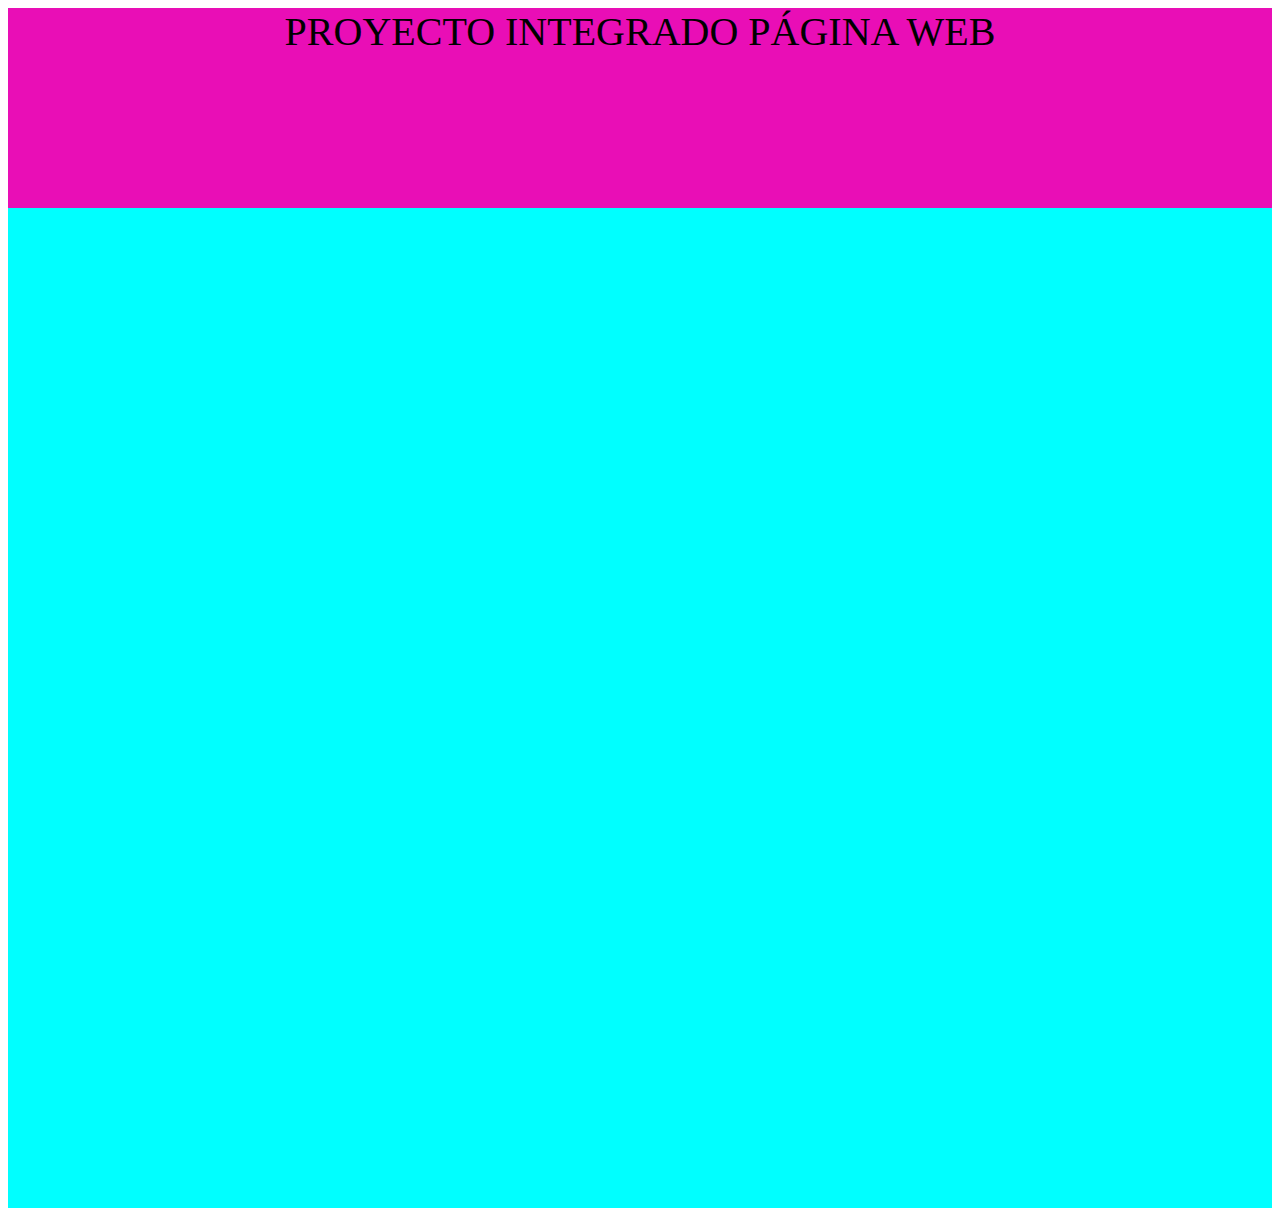
<file: periodo 1.html>
<!DOCTYPE html>
<html lang="en">
<head>
    <meta charset="UTF-8">
    <meta http-equiv="X-UA-Compatible" content="IE=edge">
    <meta name="viewport" content="width=, initial-scale=1.0">
    <title>Document</title>
    <link rel="stylesheet" href="temas.css">
</head>
<body>
   <div class="contenedor">

    <div class="encabezado">
PROYECTO INTEGRADO PÁGINA WEB


    </div>
    <div></div>
    <div></div>
    <div></div>
    <div></div>






   </div>



</body>
</html>
</file>
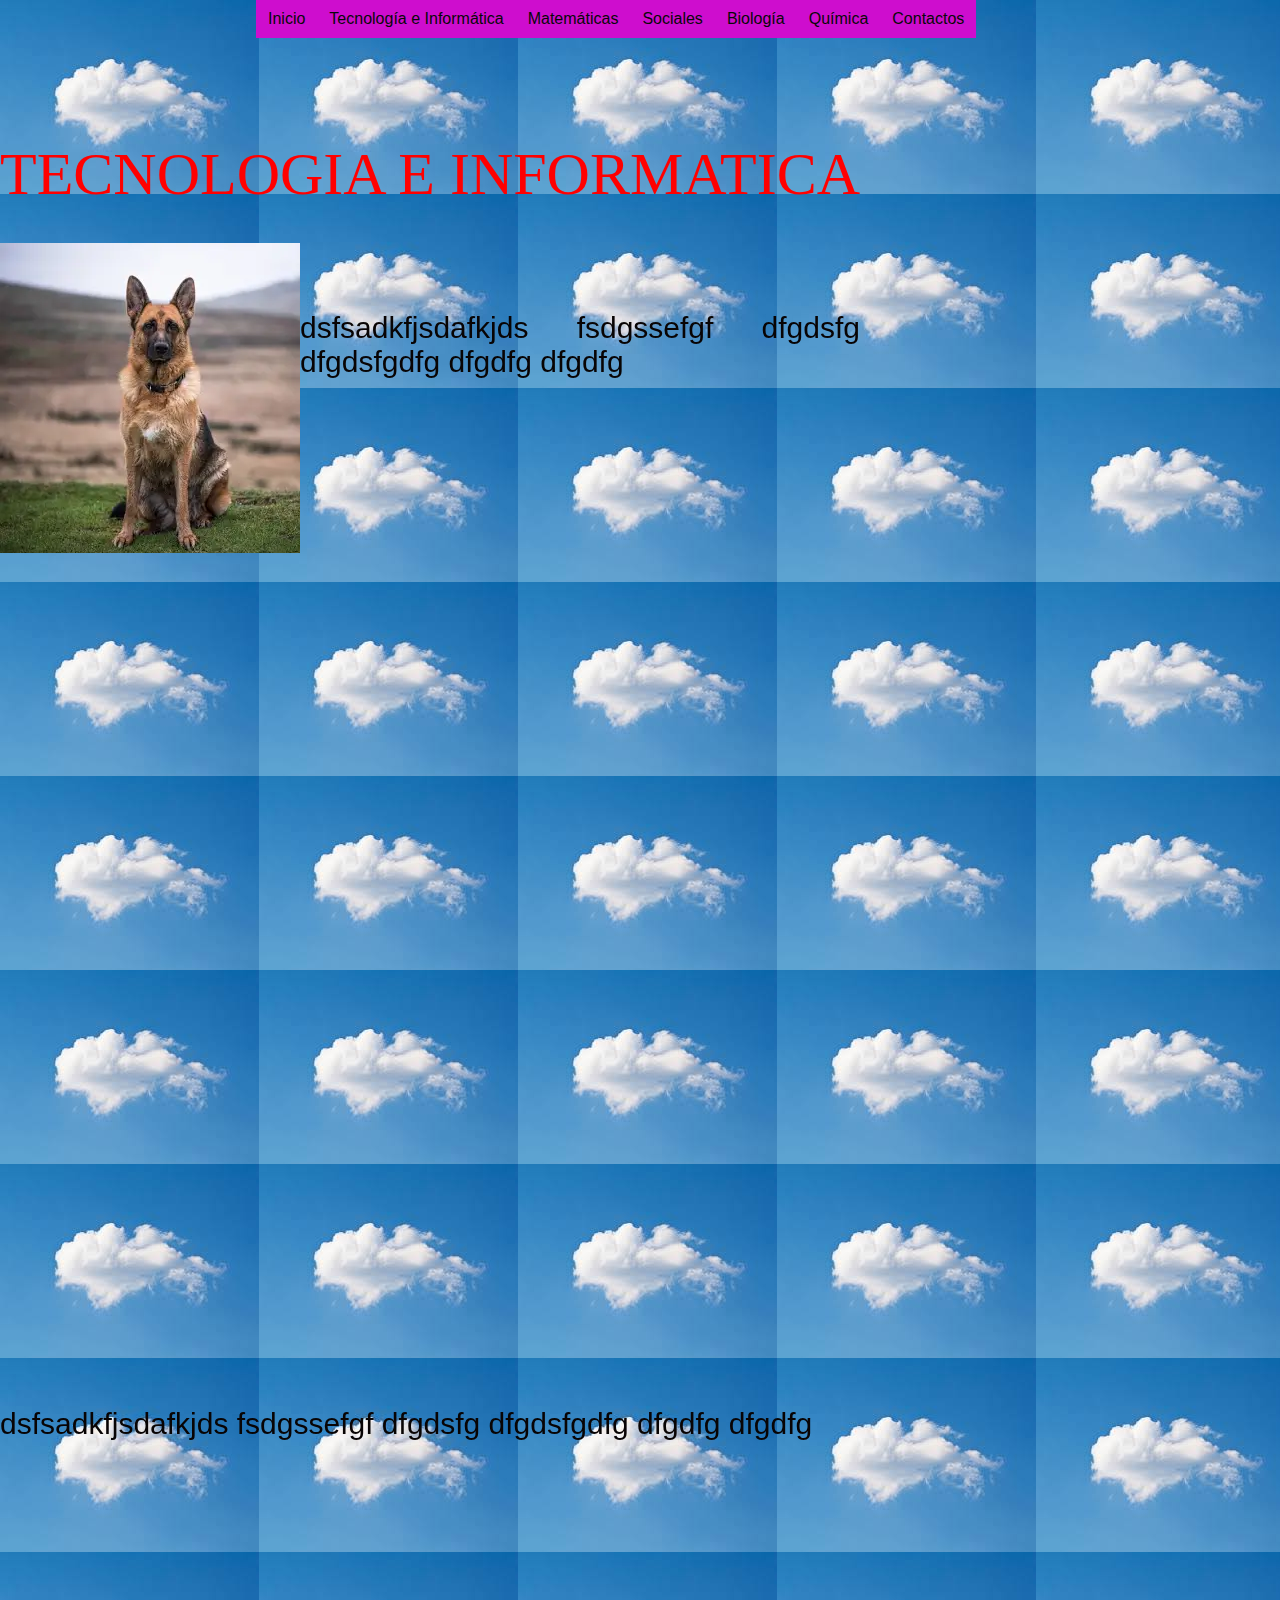
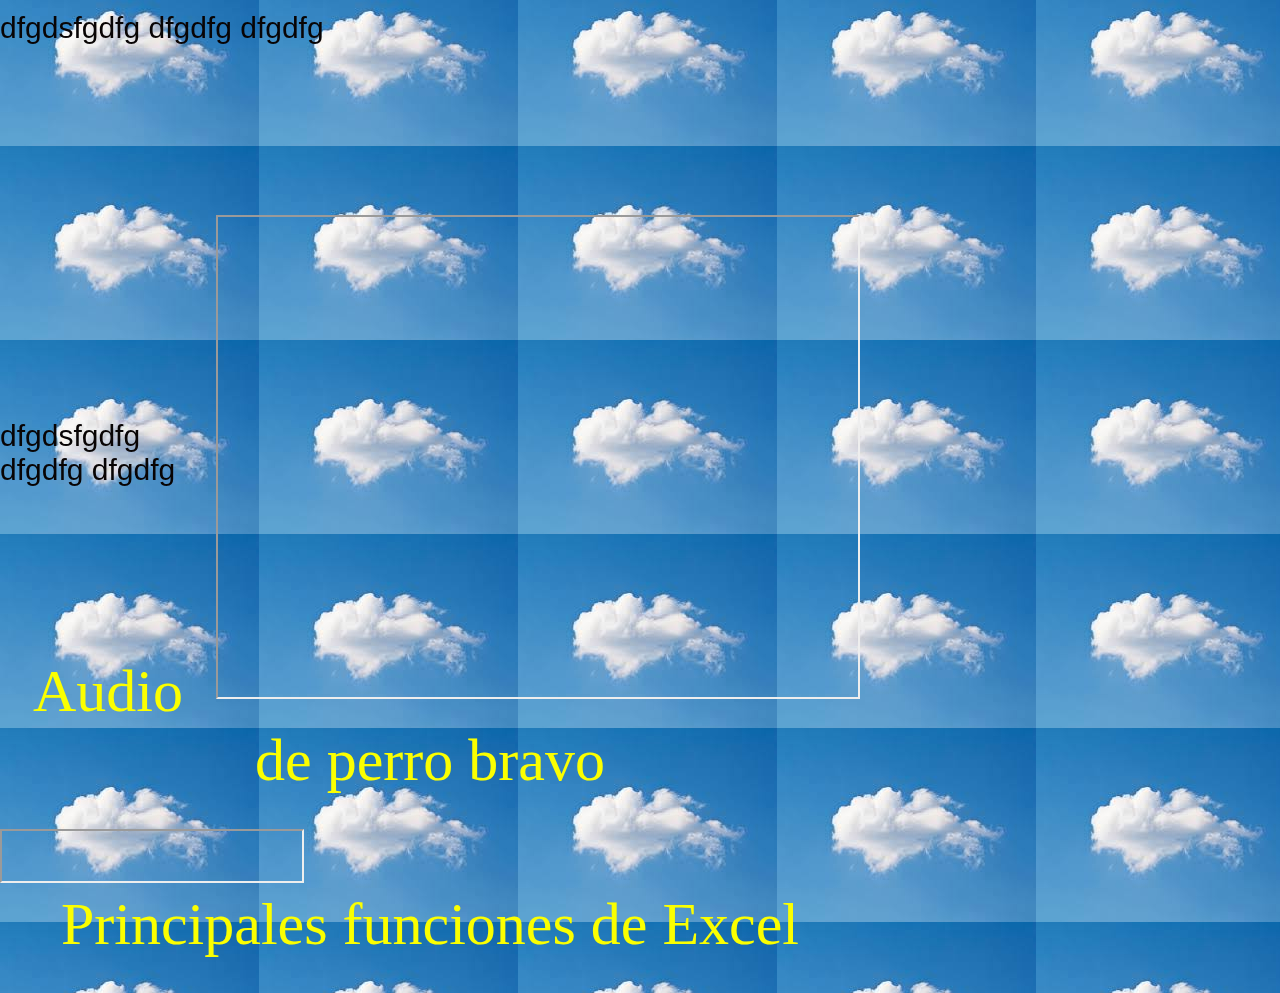
<file: tecnologia3.html>
<!DOCTYPE html>
<html lang="es">
<head>
    <meta charset="UTF-8">
    <meta name="viewport" content="width=device-width, initial-scale=1.0">
    <title>Proyecto integrado</title>
    <link rel="stylesheet" href="estilos.css">
    <link rel="stylesheet" href="menu.css">
</head>
<body>
    <div class="principal">

<!--Menu desplegable--->
    <div id="menu">
        <ul class="nav">
            <li><a href="index.html">Inicio</a></li>
            
            <li>
                <a href="#">Tecnología e Informática</a>
                <ul>
                    <li><a href="periodouno.html">Período uno</a></li>
                    <li><a href="tecnologia.html">Período dos</a></li>
                    <li><a href="tecnologia3.html">Período tres</a></li>
                   
                   
                </ul>
            </li>
            
            <li>
                <a href="#">Matemáticas</a>
                <ul>
                    <li><a href="periodouno.html">Período uno</a></li>
                    <li><a href="matematicas.html">Periodo dos</a></li>
                    <li><a href="matematicas3.html">Período tres</a></li>
                   
                </ul>
            </li>

            <li>
                <a href="#">Sociales</a>
                <ul>
                    <li><a href="periodouno.html">Período uno</a></li>
                    <li><a href="sociales.html">Periodo dos</a></li>
                    <li><a href="sociales3.html">Período tres</a></li>
                   
                </ul>
            </li>

           
            <li>
                <a href="#">Biología</a>
                <ul>
                    <li><a href="periodouno.html">Período uno</a></li>
                    <li><a href="biologia.html">Periodo dos</a></li>
                    <li><a href="biologia3.html">Período tres</a></li>
                   
                </ul>
            </li>

            <li>
                <a href="#">Química</a>
                <ul>
                    <li><a href="periodouno.html">Período uno</a></li>
                    <li><a href="quimica.html">Periodo dos</a></li>
                    <li><a href="quimica3.html">Período tres</a></li>
                    
                   
                </ul>
            </li>

            <li><a href="contactos.html">Contactos</a></li>
        </ul>
    </div>

<!--Menu desplegable--->

<div class="texto">

    <div  class="titulo">TECNOLOGIA E INFORMATICA</div><br>
    <div class="imgtec3"></div>
    <br><br>
    dsfsadkfjsdafkjds fsdgssefgf
    dfgdsfg
    dfgdsfgdfg dfgdfg dfgdfg
    <br><br><br><br><br><br>
    <iframe style="float: left;" width="483" height="858" src="https://www.youtube.com/embed/6tZon1VshU4" title="PON ESTE SONIDO PARA VER SU REACCIÓN." frameborder="0" allow="accelerometer; autoplay; clipboard-write; encrypted-media; gyroscope; picture-in-picture; web-share" referrerpolicy="strict-origin-when-cross-origin" allowfullscreen></iframe>
    <br><br>
    <br><br><br><br><br><br>
    dsfsadkfjsdafkjds fsdgssefgf
    dfgdsfg
    dfgdsfgdfg dfgdfg dfgdfg
    <br><br><br><br><br><br>
    dfgdsfgdfg dfgdfg dfgdfg 
    <br><br><br><br><br><br>   
    <iframe  style="float: right"; src="https://drive.google.com/file/d/1305rrHgMjxkhJsYVmxl71iOfHK0n4ClQ/preview" width="640" height="480" allow="autoplay"></iframe>
    <br><br><br><br><br><br>
    dfgdsfgdfg dfgdfg dfgdfg 
    <br><br><br><br><br><br> 
    <div  class="titulo_secund">Audio de perro bravo</div><br>   
    
    <iframe src="https://drive.google.com/file/d/1FbXZj_6iSA3D5xhnj181wIAwuGUZ9Sx5/preview" width="300" height="50" allow="autoplay"></iframe>

    <div  class="titulo_secund">Principales funciones de Excel</div><br> 





</div>


</div>
</body>
</html>
</file>
<file: temas.css>
.contenedor{
width: 100%;
height: 1200px;
background-color: aqua;

}
.encabezado{
    width: 100%;
    height: 200px;
    background-color: rgb(233, 14, 182);
    font-size: 40PX;
    text-align: center;
}
</file>
<file: estilos.css>
/* Temas del segundo período*/

.texto{
   
    font-size: 30px;
    padding-top: 140px;
    text-align: justify;
    color: rgb(8, 4, 4);
    font-family: 'Segoe UI', Tahoma, Geneva, Verdana, sans-serif;
}
.principal{
   display: flex;
     
}
body{
    background-image: url("nubes.jpg");
    

}
.titulo{
font-size: 60px;
color: red;
text-align: center;
font-family: Cambria, Cochin, Georgia, Times, 'Times New Roman', serif;

}

.titulo_secund{
    font-size: 60px;
    color: rgb(251, 255, 0);
    text-align: center;
    font-family: Cambria, Cochin, Georgia, Times, 'Times New Roman', serif;
    
    }

.titulo_terc{
    font-size: 30px;
    color: rgb(255, 0, 0);
    text-align: left;
    font-family: Cambria, Cochin, Georgia, Times, 'Times New Roman', serif;
    



}

.img1{
    height: 162px;
    width: 300px;
    background-image: url("computador.jpg");
    background-repeat: no-repeat;
    float: left;
}
.img2_tecnologia{
    height: 162px;
    width: 315px;
    background-image: url("Circuito_serie.png");
    background-repeat: no-repeat;
    float:left;

}
.img3_tecnologia{
    height: 162px;
    width: 354px;
    background-image: url("Circuito_paralelo.png");
    background-repeat: no-repeat;
    float:left;
      

}
.img4_tecnologia{
    height: 162px;
    width: 300px;
    background-image: url("Circuito_mixto.png");
    background-repeat: no-repeat;
    float:left;
      

}
.imgtec3{
    height: 310px;
    width: 300px;
    background-image: url("Imagen_per3.JPEG");
    background-repeat: no-repeat;
    float:left;
}

.img_matem_per3_1{
    height: 350px;
    width: 610px;
    background-image: url("matematicas_per3_img1.jpg");
    background-repeat: no-repeat;
    
    float:inline-start;


}
</file>
<file: menu.css>
* {
    margin: 0;
    padding: 0;
}

#menu{
    margin: auto;
    width: 800px;
    font-family: Arial, Helvetica, sans-serif;
    position: fixed;
   left:20%;
     
}

ul, ol {
    list-style: none;
}

.nav > li {
    float: left;
}

.nav li a {
    background-color: hsl(300, 88%, 43%);
    color: #080808;
    text-decoration: none;
    padding: 10px 12px;
    display: block;
}

.nav li a:hover {
    background-color: #ef04e3;
}

.nav li ul {
    display: none;
    position: absolute;
    min-width: 140px;
}

.nav li:hover > ul {
    display: block;
}

.nav li ul li {
    position: relative;
}

.nav li ul li ul {
    right: -140px;
    top: 0;
}

.nav li ul {
    visibility: hidden;
    opacity: 0;
    transition: opacity 0.3s ease;
}

.nav li:hover > ul {
    visibility: visible;
    opacity: 1;
}
</file>
